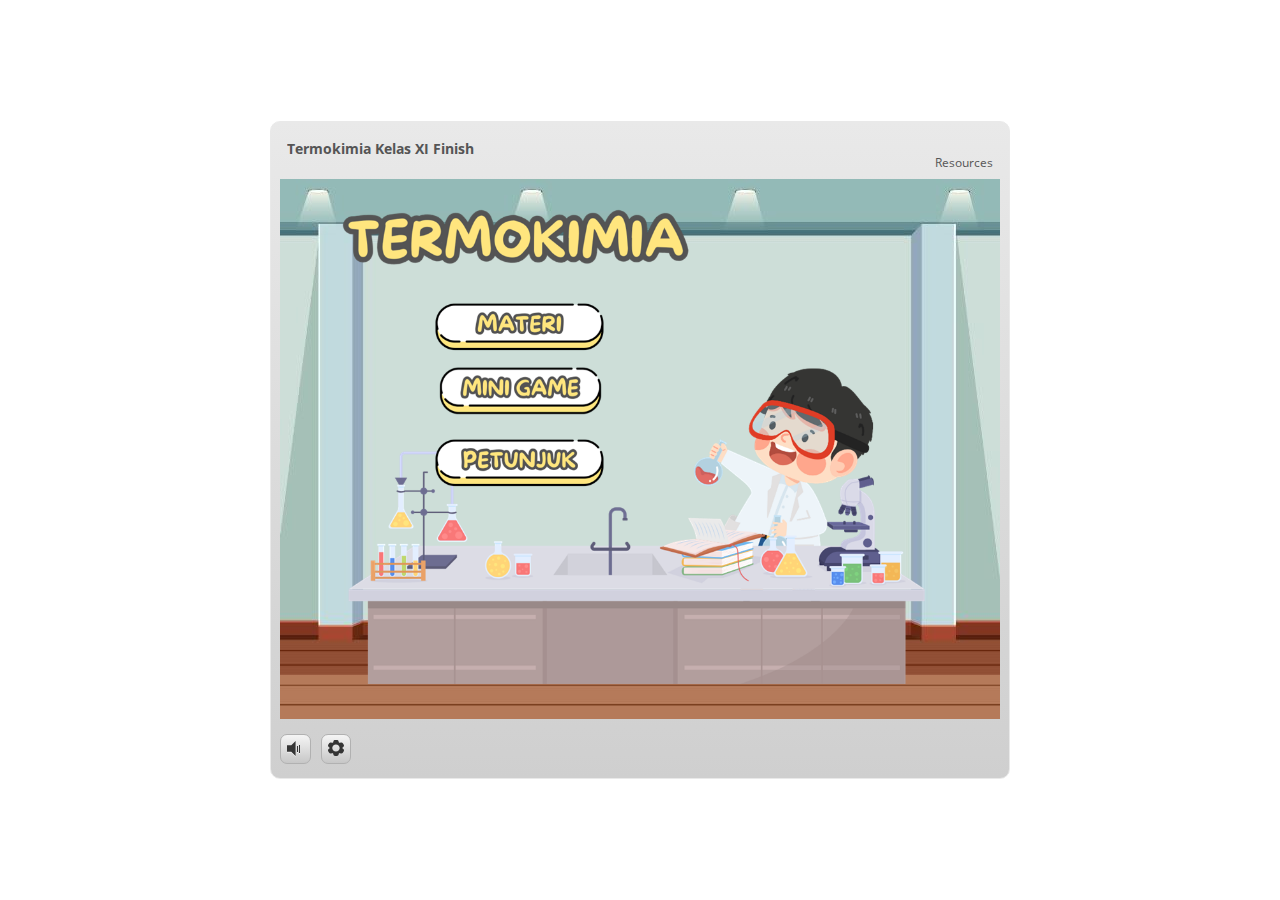
<file: index.html>
<!doctype html>
<html lang="en-US">
<head>
  <meta charset="utf-8">
  <!-- Created using Storyline 3 - http://www.articulate.com  -->
  <!-- version: 3.17.27621.0 -->
  <title>Termokimia Kelas XI Finish</title>
  <meta http-equiv="x-ua-compatible" content="IE=edge"/>
  <meta name="viewport" content="width=device-width,initial-scale=1,user-scalable=no,shrink-to-fit=no,minimal-ui"/>
  <meta name="apple-mobile-web-app-capable" content="yes"/>
  <style>
    html, body { height: 100%; padding: 0; margin: 0 }
    #app { height: 100%; width: 100%; }
  </style>
  
  <script>window.THREE = { };</script>
</head>
<body style="background: #FFFFFF" class="cs-HTML theme-classic">
  <!-- 360 -->
  <script>!function(e){var i=/iPhone/i,o=/iPod/i,n=/iPad/i,t=/(?=.*\bAndroid\b)(?=.*\bMobile\b)/i,d=/Android/i,s=/(?=.*\bAndroid\b)(?=.*\bSD4930UR\b)/i,b=/(?=.*\bAndroid\b)(?=.*\b(?:KFOT|KFTT|KFJWI|KFJWA|KFSOWI|KFTHWI|KFTHWA|KFAPWI|KFAPWA|KFARWI|KFASWI|KFSAWI|KFSAWA)\b)/i,r=/IEMobile/i,h=/(?=.*\bWindows\b)(?=.*\bARM\b)/i,a=/BlackBerry/i,l=/BB10/i,p=/Opera Mini/i,f=/(CriOS|Chrome)(?=.*\bMobile\b)/i,u=/(?=.*\bFirefox\b)(?=.*\bMobile\b)/i,c=new RegExp("(?:Nexus 7|BNTV250|Kindle Fire|Silk|GT-P1000)","i"),w=function(e,i){return e.test(i)},A=function(e){var A=e||navigator.userAgent,v=A.split("[FBAN");if(void 0!==v[1]&&(A=v[0]),this.apple={phone:w(i,A),ipod:w(o,A),tablet:!w(i,A)&&w(n,A),device:w(i,A)||w(o,A)||w(n,A)},this.amazon={phone:w(s,A),tablet:!w(s,A)&&w(b,A),device:w(s,A)||w(b,A)},this.android={phone:w(s,A)||w(t,A),tablet:!w(s,A)&&!w(t,A)&&(w(b,A)||w(d,A)),device:w(s,A)||w(b,A)||w(t,A)||w(d,A)},this.windows={phone:w(r,A),tablet:w(h,A),device:w(r,A)||w(h,A)},this.other={blackberry:w(a,A),blackberry10:w(l,A),opera:w(p,A),firefox:w(u,A),chrome:w(f,A),device:w(a,A)||w(l,A)||w(p,A)||w(u,A)||w(f,A)},this.seven_inch=w(c,A),this.any=this.apple.device||this.android.device||this.windows.device||this.other.device||this.seven_inch,this.phone=this.apple.phone||this.android.phone||this.windows.phone,this.tablet=this.apple.tablet||this.android.tablet||this.windows.tablet,"undefined"==typeof window)return this},v=function(){var e=new A;return e.Class=A,e};"undefined"!=typeof module&&module.exports&&"undefined"==typeof window?module.exports=A:"undefined"!=typeof module&&module.exports&&"undefined"!=typeof window?module.exports=v():"function"==typeof define&&define.amd?define("isMobile",[],e.isMobile=v()):e.isMobile=v()}(this);
    window.isMobile.apple.tablet = window.isMobile.apple.tablet ||
      (navigator.platform === 'MacIntel' && navigator.maxTouchPoints > 1);
    window.isMobile.apple.device = window.isMobile.apple.device || window.isMobile.apple.tablet;
    window.isMobile.tablet = window.isMobile.tablet || window.isMobile.apple.tablet;
    window.isMobile.any = window.isMobile.any || window.isMobile.apple.tablet;
  </script>

  <div id="focus-sink" tabindex="-1"></div>

  <div id="preso"></div>
  <script>
    window.DS = {};
    window.globals = {
      DATA_PATH_BASE: '',
      HAS_FRAME: true,
      HAS_SLIDE: true,

      lmsPresent: false,
      tinCanPresent: false,
      cmi5Present: false,
      aoSupport: false,
      scale: 'noscale',
      captureRc: false,
      browserSize: 'optimal',
      bgColor: '#FFFFFF',
      features: '',
      themeName: 'classic',
      preloaderColor: '#FFFFFF',
      suppressAnalytics: true,
      productChannel: 'enterprise',
      publishSource: 'storyline',
      aid: '',
      cid: '53bcec7e-b46e-45bc-880e-f54b7e46c659',
      playerVersion: '3.17.27621.0',
      maxIosVideoElements: 10,

      
      parseParams: function(qs) {
        if (window.globals.parsedParams != null) {
          return window.globals.parsedParams;
        }
        qs = (qs || window.location.search.substr(1)).split('+').join(' ');
        var params = {},
            tokens,
            re = /[?&]?([^=]+)=([^&]*)/g;

        while (tokens = re.exec(qs)) {
          params[decodeURIComponent(tokens[1]).trim()] =
            decodeURIComponent(tokens[2]).trim();
        }
        window.globals.parsedParams = params;
        return params;
      }

    };

    (function() {

      var classTypes = [ 'desktop', 'mobile', 'phone', 'tablet' ];

      var addDeviceClasses = function(prefix, testObj) {
        var curr, i;
        for (i = 0; i < classTypes.length; i++) {
          curr = classTypes[i];
          if (testObj[curr]) {
            document.body.classList.add(prefix + curr);
          }
        }
      };

      var params = window.globals.parseParams(),
          isDevicePreview = params.devicepreview === '1',
          isPhoneOverride = params.deviceType === 'phone' || (isDevicePreview && params.phone == '1'),
          isTabletOverride = (params.deviceType === 'tablet' || isDevicePreview) && !isPhoneOverride,
          isMobileOverride = isPhoneOverride || isTabletOverride;

      var deviceView = {
        desktop: !window.isMobile.any && !isMobileOverride,
        mobile: window.isMobile.any || isMobileOverride,
        phone: isPhoneOverride || (window.isMobile.phone && !isTabletOverride),
        tablet: isTabletOverride || window.isMobile.tablet
      };

      window.globals.deviceView = deviceView;
      window.isMobile.desktop = !window.isMobile.any;
      window.isMobile.mobile = window.isMobile.any;

      addDeviceClasses('view-', deviceView);

    })();
  </script>
  
  <script src='story_content/user.js' type=text/javascript></script>
  <div class="slide-loader"></div>

  <script>
    if (window.globals.deviceView.isMobile) { var doc = document, loader = doc.body.querySelector('.slide-loader'); [ 1, 2, 3 ].forEach(function(n) { var d = doc.createElement('div'); d.style.backgroundColor = window.globals.preloaderColor; d.classList.add('mobile-loader-dot'); d.classList.add('dot' + n); loader.appendChild(d); }); }
  </script>

  <div class="mobile-load-title-overlay" style="display: none">
    <div class="mobile-load-title">Termokimia Kelas XI Finish</div>
  </div>

  <div class="mobile-chrome-warning"></div>

  <script>
    
    if (window.autoSpider && window.vInterfaceObject) {
      document.querySelector('.mobile-load-title-overlay').style.display = 'none';
    }
  </script>

  

  <link rel="stylesheet" href="html5/data/css/output.min.css" data-noprefix/>
</body>
<script src="html5/lib/scripts/bootstrapper.min.js"></script>
</html>
</file>
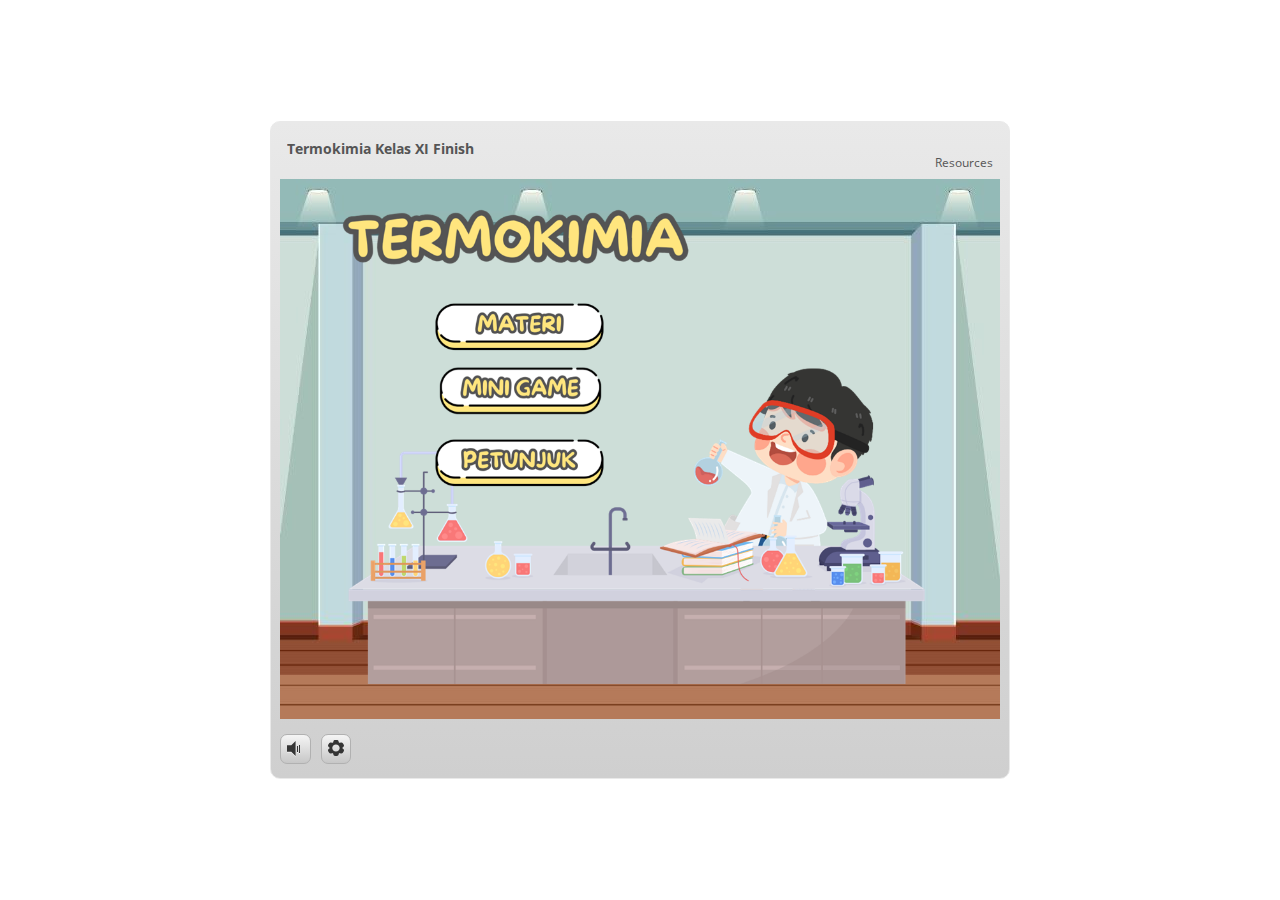
<file: story.html>
<!doctype html>
<html lang="en-US">
<head>
  <meta charset="utf-8">
  <!-- Created using Storyline 3 - http://www.articulate.com  -->
  <!-- version: 3.17.27621.0 -->
  <title>Termokimia Kelas XI Finish</title>
  <meta http-equiv="x-ua-compatible" content="IE=edge"/>
  <meta name="viewport" content="width=device-width,initial-scale=1,user-scalable=no,shrink-to-fit=no,minimal-ui"/>
  <meta name="apple-mobile-web-app-capable" content="yes"/>
  <style>
    html, body { height: 100%; padding: 0; margin: 0 }
    #app { height: 100%; width: 100%; }
  </style>
  
  <script>window.THREE = { };</script>
</head>
<body style="background: #FFFFFF" class="cs-HTML theme-classic">
  <!-- 360 -->
  <script>!function(e){var i=/iPhone/i,o=/iPod/i,n=/iPad/i,t=/(?=.*\bAndroid\b)(?=.*\bMobile\b)/i,d=/Android/i,s=/(?=.*\bAndroid\b)(?=.*\bSD4930UR\b)/i,b=/(?=.*\bAndroid\b)(?=.*\b(?:KFOT|KFTT|KFJWI|KFJWA|KFSOWI|KFTHWI|KFTHWA|KFAPWI|KFAPWA|KFARWI|KFASWI|KFSAWI|KFSAWA)\b)/i,r=/IEMobile/i,h=/(?=.*\bWindows\b)(?=.*\bARM\b)/i,a=/BlackBerry/i,l=/BB10/i,p=/Opera Mini/i,f=/(CriOS|Chrome)(?=.*\bMobile\b)/i,u=/(?=.*\bFirefox\b)(?=.*\bMobile\b)/i,c=new RegExp("(?:Nexus 7|BNTV250|Kindle Fire|Silk|GT-P1000)","i"),w=function(e,i){return e.test(i)},A=function(e){var A=e||navigator.userAgent,v=A.split("[FBAN");if(void 0!==v[1]&&(A=v[0]),this.apple={phone:w(i,A),ipod:w(o,A),tablet:!w(i,A)&&w(n,A),device:w(i,A)||w(o,A)||w(n,A)},this.amazon={phone:w(s,A),tablet:!w(s,A)&&w(b,A),device:w(s,A)||w(b,A)},this.android={phone:w(s,A)||w(t,A),tablet:!w(s,A)&&!w(t,A)&&(w(b,A)||w(d,A)),device:w(s,A)||w(b,A)||w(t,A)||w(d,A)},this.windows={phone:w(r,A),tablet:w(h,A),device:w(r,A)||w(h,A)},this.other={blackberry:w(a,A),blackberry10:w(l,A),opera:w(p,A),firefox:w(u,A),chrome:w(f,A),device:w(a,A)||w(l,A)||w(p,A)||w(u,A)||w(f,A)},this.seven_inch=w(c,A),this.any=this.apple.device||this.android.device||this.windows.device||this.other.device||this.seven_inch,this.phone=this.apple.phone||this.android.phone||this.windows.phone,this.tablet=this.apple.tablet||this.android.tablet||this.windows.tablet,"undefined"==typeof window)return this},v=function(){var e=new A;return e.Class=A,e};"undefined"!=typeof module&&module.exports&&"undefined"==typeof window?module.exports=A:"undefined"!=typeof module&&module.exports&&"undefined"!=typeof window?module.exports=v():"function"==typeof define&&define.amd?define("isMobile",[],e.isMobile=v()):e.isMobile=v()}(this);
    window.isMobile.apple.tablet = window.isMobile.apple.tablet ||
      (navigator.platform === 'MacIntel' && navigator.maxTouchPoints > 1);
    window.isMobile.apple.device = window.isMobile.apple.device || window.isMobile.apple.tablet;
    window.isMobile.tablet = window.isMobile.tablet || window.isMobile.apple.tablet;
    window.isMobile.any = window.isMobile.any || window.isMobile.apple.tablet;
  </script>

  <div id="focus-sink" tabindex="-1"></div>

  <div id="preso"></div>
  <script>
    window.DS = {};
    window.globals = {
      DATA_PATH_BASE: '',
      HAS_FRAME: true,
      HAS_SLIDE: true,

      lmsPresent: false,
      tinCanPresent: false,
      cmi5Present: false,
      aoSupport: false,
      scale: 'noscale',
      captureRc: false,
      browserSize: 'optimal',
      bgColor: '#FFFFFF',
      features: '',
      themeName: 'classic',
      preloaderColor: '#FFFFFF',
      suppressAnalytics: true,
      productChannel: 'enterprise',
      publishSource: 'storyline',
      aid: '',
      cid: '53bcec7e-b46e-45bc-880e-f54b7e46c659',
      playerVersion: '3.17.27621.0',
      maxIosVideoElements: 10,

      
      parseParams: function(qs) {
        if (window.globals.parsedParams != null) {
          return window.globals.parsedParams;
        }
        qs = (qs || window.location.search.substr(1)).split('+').join(' ');
        var params = {},
            tokens,
            re = /[?&]?([^=]+)=([^&]*)/g;

        while (tokens = re.exec(qs)) {
          params[decodeURIComponent(tokens[1]).trim()] =
            decodeURIComponent(tokens[2]).trim();
        }
        window.globals.parsedParams = params;
        return params;
      }

    };

    (function() {

      var classTypes = [ 'desktop', 'mobile', 'phone', 'tablet' ];

      var addDeviceClasses = function(prefix, testObj) {
        var curr, i;
        for (i = 0; i < classTypes.length; i++) {
          curr = classTypes[i];
          if (testObj[curr]) {
            document.body.classList.add(prefix + curr);
          }
        }
      };

      var params = window.globals.parseParams(),
          isDevicePreview = params.devicepreview === '1',
          isPhoneOverride = params.deviceType === 'phone' || (isDevicePreview && params.phone == '1'),
          isTabletOverride = (params.deviceType === 'tablet' || isDevicePreview) && !isPhoneOverride,
          isMobileOverride = isPhoneOverride || isTabletOverride;

      var deviceView = {
        desktop: !window.isMobile.any && !isMobileOverride,
        mobile: window.isMobile.any || isMobileOverride,
        phone: isPhoneOverride || (window.isMobile.phone && !isTabletOverride),
        tablet: isTabletOverride || window.isMobile.tablet
      };

      window.globals.deviceView = deviceView;
      window.isMobile.desktop = !window.isMobile.any;
      window.isMobile.mobile = window.isMobile.any;

      addDeviceClasses('view-', deviceView);

    })();
  </script>
  
  <script src='story_content/user.js' type=text/javascript></script>
  <div class="slide-loader"></div>

  <script>
    if (window.globals.deviceView.isMobile) { var doc = document, loader = doc.body.querySelector('.slide-loader'); [ 1, 2, 3 ].forEach(function(n) { var d = doc.createElement('div'); d.style.backgroundColor = window.globals.preloaderColor; d.classList.add('mobile-loader-dot'); d.classList.add('dot' + n); loader.appendChild(d); }); }
  </script>

  <div class="mobile-load-title-overlay" style="display: none">
    <div class="mobile-load-title">Termokimia Kelas XI Finish</div>
  </div>

  <div class="mobile-chrome-warning"></div>

  <script>
    
    if (window.autoSpider && window.vInterfaceObject) {
      document.querySelector('.mobile-load-title-overlay').style.display = 'none';
    }
  </script>

  

  <link rel="stylesheet" href="html5/data/css/output.min.css" data-noprefix/>
</body>
<script src="html5/lib/scripts/bootstrapper.min.js"></script>
</html>
</file>
<file: html5/data/css/output.min.css>
@font-face {
  font-family: 'Open SansBold CharsBold29F631E7';
  src: url('[data-uri]');
  font-style: normal;
  font-weight: normal;
}
@font-face {
  font-family: 'Open Sans Charset1_ 6J0193F9282';
  src: url('[data-uri]');
  font-style: normal;
  font-weight: normal;
}
@font-face {
  font-family: 'Segoe UI EmojiBold Bold9B90EDD1';
  src: url('[data-uri]');
  font-style: normal;
  font-weight: normal;
}
@font-face {
  font-family: 'Segoe UI Emoji Charset1E3978498';
  src: url('[data-uri]');
  font-style: normal;
  font-weight: normal;
}
@font-face {
  font-family: 'Arial Charset1_ 5y2YhXI78D25302';
  src: url('[data-uri]');
  font-style: normal;
  font-weight: normal;
}
@font-face {
  font-family: 'MS PGothic Charset1_ 6H30216E16';
  src: url('[data-uri]');
  font-style: normal;
  font-weight: normal;
}
@font-face {
  font-family: 'Microsoft Sans Serif Ch8E3F1BD0';
  src: url('[data-uri]');
  font-style: normal;
  font-weight: normal;
}
@font-face {
  font-family: 'Open Sans Charset0_v9TY33EDE6F2';
  src: url('[data-uri]');
  font-style: normal;
  font-weight: normal;
}
@font-face {
  font-family: 'Open SansBold CharsBoldE47A47C6';
  src: url('[data-uri]');
  font-style: normal;
  font-weight: normal;
}
@font-face {
  font-family: 'Arial Charset0_v8wz5YMo9EE9FF07';
  src: url('[data-uri]');
  font-style: normal;
  font-weight: normal;
}
.cs-npnxnanbnsnfns00000100101 .cs-infopanel  {
  box-shadow: 0 1px 0 rgba(184, 184, 184, 1);
  background: rgba(255, 255, 255, 1);
}
.cs-npnxnanbnsnfns00000100101 .cs-infopanel .cs-link {
  color: rgba(124, 34, 128, 1);
}
.cs-npnxnanbnsnfns00000100101 .cs-infopanel .cs-link:hover {
  color: rgba(0, 0, 238, 1);
}
.cs-npnxnanbnsnfns00000100101 .cs-infopanel .cs-name {
  color: rgba(68, 68, 68, 1);
}
.cs-npnxnanbnsnfns00000100101 .cs-infopanel .cs-title {
  color: rgba(153, 153, 153, 1);
}
.cs-npnxnanbnsnfns00000100101 .cs-infopanelpopup  {
  box-shadow: 0 1px 0 rgba(184, 184, 184, 1);
  background: linear-gradient(180deg, rgba(233, 233, 233, 1) 0%, rgba(207, 207, 207, 1) 100%);
}
.cs-npnxnanbnsnfns00000100101 .cs-infopanelpopup .cs-link {
  color: rgba(124, 34, 128, 1);
}
.cs-npnxnanbnsnfns00000100101 .cs-infopanelpopup .cs-link:hover {
  color: rgba(0, 0, 238, 1);
}
.cs-npnxnanbnsnfns00000100101 .cs-infopanelpopup .cs-name {
  color: rgba(68, 68, 68, 1);
}
.cs-npnxnanbnsnfns00000100101 .cs-infopanelpopup .cs-bio {
  color: rgba(153, 153, 153, 1);
}
.cs-npnxnanbnsnfns00000100101 .cs-timer  {
  color: rgba(85, 85, 85, 1);
}
.cs-npnxnanbnsnfns00000100101 .cs-duration stop:first-child {
  stop-color: rgba(0, 215, 255, 1);
}
.cs-npnxnanbnsnfns00000100101 .cs-duration stop:last-child {
  stop-color: rgba(0, 171, 255, 1);
}
.cs-npnxnanbnsnfns00000100101 .cs-elapsed stop:first-child {
  stop-color: rgba(254, 227, 71, 1);
}
.cs-npnxnanbnsnfns00000100101 .cs-elapsed stop:last-child {
  stop-color: rgba(252, 204, 42, 1);
}
.cs-npnxnanbnsnfns00000100101 .cs-timer .cs-pie .cs-innerstroke {
  stroke: rgba(199, 199, 199, 1);
}
.cs-npnxnanbnsnfns00000100101 .cs-timer .cs-pie .cs-innerborder {
  stroke: rgba(255, 255, 255, 1);
}
.cs-npnxnanbnsnfns00000100101 .cs-window  {
  box-shadow: 0 8px 5px rgba(0, 0, 0, 0.2);
  border-color: rgba(234, 234, 234, 1);
  background: rgba(243, 243, 243, 1);
  color: rgba(85, 85, 85, 1);
}
.cs-npnxnanbnsnfns00000100101 .cs-window .cs-diva {
  border-color: rgba(247, 247, 247, 1);
}
.cs-npnxnanbnsnfns00000100101 .cs-window .cs-divb {
  border-color: rgba(211, 211, 211, 1);
}
.cs-npnxnanbnsnfns00000100101 .cs-editor .cs-editor-slide {
  color: rgba(85, 85, 85, 1);
}
.cs-npnxnanbnsnfns00000100101 .cs-editor .cs-editor-html {
  color: rgba(68, 68, 68, 1);
}
.cs-npnxnanbnsnfns00000100101 .cs-editor .cs-editor-button {
  text-shadow: 0 1px 0 rgba(240, 240, 240, 1);
  color: rgba(53, 53, 53, 1);
  border-color: rgba(177, 177, 177, 1);
  background: linear-gradient(180deg, rgba(245, 245, 245, 1) 0%, rgba(199, 199, 199, 1) 100%);
}
.cs-npnxnanbnsnfns00000100101 .cs-editor .cs-editor-button:hover {
  background: linear-gradient(180deg, rgba(242, 242, 242, 1) 0%, rgba(175, 175, 175, 1) 100%);
}
.cs-npnxnanbnsnfns00000100101 .cs-editor .cs-editor-button:active {
  background: linear-gradient(180deg, rgba(199, 199, 199, 1) 0%, rgba(244, 244, 244, 1) 100%);
}
.cs-npnxnanbnsnfns00000100101 .cs-listitem  {
  color: rgba(53, 53, 53, 1);
  border-color: rgba(223, 223, 223, 1);
}
.cs-npnxnanbnsnfns00000100101 .cs-listitem.cs-viewed {
  color: rgba(144, 144, 144, 1);
}
.cs-npnxnanbnsnfns00000100101 .cs-listitem.cs-selected {
  color: rgba(53, 53, 53, 1);
  background: rgba(192, 226, 241, 1);
}
.cs-npnxnanbnsnfns00000100101 .cs-listitem.cs-selected:hover {
  background: rgba(192, 226, 241, 1);
}
.cs-npnxnanbnsnfns00000100101 .cs-listitem.cs-selected.hover {
  background: rgba(192, 226, 241, 1);
}
.cs-npnxnanbnsnfns00000100101 .cs-listitem.cs-selected:focus {
  background: rgba(192, 226, 241, 1);
}
.cs-npnxnanbnsnfns00000100101 .cs-listitem .cs-icon-carrot {
  fill: rgba(53, 53, 53, 1);
}
.cs-npnxnanbnsnfns00000100101 .cs-listitem .cs-icon-carrot .cs-shadow {
  fill: rgba(255, 255, 255, 1);
}
.cs-npnxnanbnsnfns00000100101 .cs-listitem:hover {
  background: rgba(230, 230, 230, 1);
}
.cs-npnxnanbnsnfns00000100101 .cs-listitem.hover {
  background: rgba(230, 230, 230, 1);
}
.cs-npnxnanbnsnfns00000100101 .cs-listitem:focus {
  background: rgba(230, 230, 230, 1);
}
.cs-npnxnanbnsnfns00000100101 .cs-glossary  {
  color: rgba(53, 53, 53, 1);
}
.cs-npnxnanbnsnfns00000100101 .cs-glossary .cs-scrolling-panel {
  background: rgba(231, 231, 231, 1);
}
.cs-npnxnanbnsnfns00000100101 .cs-glossary .cs-term.cs-selected .cs-choice-list-trigger {
  color: rgba(53, 53, 53, 1);
  background: rgba(192, 226, 241, 1);
}
.cs-npnxnanbnsnfns00000100101 .cs-glossary .cs-term.cs-selected .cs-choice-list-trigger:focus {
  color: rgba(53, 53, 53, 1);
  background: rgba(192, 226, 241, 1);
}
.cs-npnxnanbnsnfns00000100101 .cs-glossary .cs-term:hover .cs-choice-list-trigger {
  background: rgba(230, 230, 230, 1);
}
.cs-npnxnanbnsnfns00000100101 .cs-glossary .cs-term.hover .cs-choice-list-trigger {
  background: rgba(230, 230, 230, 1);
}
.cs-npnxnanbnsnfns00000100101 .cs-glossary .cs-term .cs-choice-list-trigger:focus {
  background: rgba(230, 230, 230, 1);
}
.cs-npnxnanbnsnfns00000100101 .cs-glossary .cs-diva {
  border-color: rgba(226, 226, 226, 1);
}
.cs-npnxnanbnsnfns00000100101 .cs-glossary .cs-divb {
  border-color: rgba(226, 226, 226, 1);
}
.cs-npnxnanbnsnfns00000100101 .cs-glossary .cs-divc {
  border-color: rgba(250, 250, 250, 1);
}
.cs-npnxnanbnsnfns00000100101 .cs-glossary .cs-heading {
  color: rgba(68, 68, 68, 1);
}
.cs-npnxnanbnsnfns00000100101 .cs-resource .cs-separator {
  border-color: rgba(224, 224, 224, 1);
}
.cs-npnxnanbnsnfns00000100101 .cs-outline  {
  color: rgba(68, 68, 68, 1);
}
.cs-npnxnanbnsnfns00000100101 .cs-outline .cs-diva {
  border-color: rgba(198, 198, 198, 1);
}
.cs-npnxnanbnsnfns00000100101 .cs-outline .cs-divb {
  border-color: rgba(249, 249, 249, 1);
}
.cs-npnxnanbnsnfns00000100101 .cs-outline .cs-divc {
  border-color: rgba(225, 225, 225, 1);
}
.cs-npnxnanbnsnfns00000100101 .cs-outline .cs-search-filter:hover {
  color: rgba(0, 0, 238, 1);
}
.cs-npnxnanbnsnfns00000100101 .cs-outline .cs-search-filter.hover {
  color: rgba(0, 0, 238, 1);
}
.cs-npnxnanbnsnfns00000100101 .cs-transcript  {
  color: rgba(68, 68, 68, 1);
}
.cs-npnxnanbnsnfns00000100101 .cs-transcript .cs-div {
  border-color: rgba(225, 225, 225, 1);
}
.cs-npnxnanbnsnfns00000100101 .cs-tabs:not(.topmenu-item) {
  color: rgba(85, 85, 85, 1);
}
.cs-npnxnanbnsnfns00000100101 .cs-tabs .cs-inner-button:not(.topmenu-item) {
  text-shadow: 0 1px 0 rgba(240, 240, 240, 1);
}
.cs-npnxnanbnsnfns00000100101 .cs-tabs:hover:not(.topmenu-item) {
  color: rgba(51, 51, 51, 1);
}
.cs-npnxnanbnsnfns00000100101 .cs-tabs.cs-selected {
  background: rgba(243, 243, 243, 1);
  color: rgba(51, 51, 51, 1);
}
.cs-npnxnanbnsnfns00000100101 .cs-seekcontrol  {
  background: linear-gradient(180deg, rgba(245, 245, 245, 1) 0%, rgba(199, 199, 199, 1) 100%);
  border-color: rgba(177, 177, 177, 1);
}
.cs-npnxnanbnsnfns00000100101 .cs-seekcontrol .cs-button:hover .cs-icon {
  fill: rgba(85, 85, 85, 1);
}
.cs-npnxnanbnsnfns00000100101 .cs-seekcontrol .cs-button.hover .cs-icon {
  fill: rgba(85, 85, 85, 1);
}
.cs-npnxnanbnsnfns00000100101 .cs-seekcontrol .cs-button .cs-icon-shadow {
  fill: rgba(240, 240, 240, 1);
}
.cs-npnxnanbnsnfns00000100101 .cs-seekcontrol .cs-button .cs-icon {
  fill: rgba(45, 45, 45, 1);
}
.cs-npnxnanbnsnfns00000100101 .cs-seekcontrol .cs-seek .cs-fill {
  background: rgba(255, 255, 255, 1);
}
.cs-npnxnanbnsnfns00000100101 .cs-seekcontrol .cs-seek {
  background: rgba(231, 231, 231, 1);
  border-color: rgba(184, 184, 184, 1);
}
.cs-npnxnanbnsnfns00000100101 .cs-searchinput .cs-input {
  color: rgba(138, 138, 138, 1);
  border-color: rgba(173, 173, 173, 1);
  background: rgba(223, 223, 223, 1);
}
.cs-npnxnanbnsnfns00000100101 .cs-searchinput .cs-input:focus {
  color: rgba(51, 51, 51, 1);
  background: rgba(250, 250, 250, 1);
}
.cs-npnxnanbnsnfns00000100101 .cs-searchinput .cs-input:hover {
  box-shadow: inset 0 0 1px 0 rgba(107, 248, 255, 1);
}
.cs-npnxnanbnsnfns00000100101 .cs-searchinput .cs-input.hover {
  box-shadow: inset 0 0 1px 0 rgba(107, 248, 255, 1);
}
.cs-npnxnanbnsnfns00000100101 .cs-searchinput .cs-button .cs-icon {
  fill: rgba(138, 138, 138, 1);
}
.cs-npnxnanbnsnfns00000100101 .cs-searchinput .cs-button:hover {
  fill: linear-gradient(180deg, rgba(245, 245, 245, 1) 0%, rgba(199, 199, 199, 1) 100%);
}
.cs-npnxnanbnsnfns00000100101 .cs-searchinput .cs-button.hover {
  fill: linear-gradient(180deg, rgba(245, 245, 245, 1) 0%, rgba(199, 199, 199, 1) 100%);
}
.cs-npnxnanbnsnfns00000100101 .cs-menu  {
  box-shadow: 0 1px 0 rgba(184, 184, 184, 1);
  background: rgba(243, 243, 243, 1);
}
.cs-npnxnanbnsnfns00000100101 .cs-topmenu-item.active .cs-tab {
  background: rgba(243, 243, 243, 1);
}
.cs-npnxnanbnsnfns00000100101 .cs-logo  {
  box-shadow: 0 1px 0 rgba(184, 184, 184, 1);
  background: rgba(255, 255, 255, 1);
}
.cs-npnxnanbnsnfns00000100101 .cs-checkbox  {
  color: rgba(68, 68, 68, 1);
}
.cs-npnxnanbnsnfns00000100101 .cs-checkbox:hover {
  border-color: rgba(107, 248, 255, 1);
}
.cs-npnxnanbnsnfns00000100101 .cs-checkbox.hover {
  border-color: rgba(107, 248, 255, 1);
}
.cs-npnxnanbnsnfns00000100101 .cs-checkbox .cs-box {
  color: rgba(255, 255, 255, 1);
  border-color: rgba(184, 184, 184, 1);
}
.cs-npnxnanbnsnfns00000100101 .cs-checkbox .cs-box:checked::after {
  color: rgba(51, 204, 0, 1);
}
.cs-npnxnanbnsnfns00000100101 .cs-checkbox .cs-box.checked.after {
  color: rgba(51, 204, 0, 1);
}
.cs-npnxnanbnsnfns00000100101 .cs-button  {
  text-shadow: 0 1px 0 rgba(240, 240, 240, 1);
  color: rgba(53, 53, 53, 1);
  border-color: rgba(177, 177, 177, 1);
  background: linear-gradient(180deg, rgba(245, 245, 245, 1) 0%, rgba(199, 199, 199, 1) 100%);
  box-shadow: 0 1px 0 rgba(207, 207, 207, 1);
}
.cs-npnxnanbnsnfns00000100101 .cs-button .cs-icon {
  fill: rgba(53, 53, 53, 1);
}
.cs-npnxnanbnsnfns00000100101 .cs-button .cs-icon-shadow {
  fill: rgba(240, 240, 240, 1);
}
.cs-npnxnanbnsnfns00000100101 .cs-button:hover {
  background: linear-gradient(180deg, rgba(242, 242, 242, 1) 0%, rgba(175, 175, 175, 1) 100%);
}
.cs-npnxnanbnsnfns00000100101 .cs-button.hover {
  background: linear-gradient(180deg, rgba(242, 242, 242, 1) 0%, rgba(175, 175, 175, 1) 100%);
}
.cs-npnxnanbnsnfns00000100101 .cs-button:active {
  background: linear-gradient(180deg, rgba(199, 199, 199, 1) 0%, rgba(244, 244, 244, 1) 100%);
}
.cs-npnxnanbnsnfns00000100101 .cs-button.cs-disabled:hover {
  background: linear-gradient(180deg, rgba(245, 245, 245, 1) 0%, rgba(199, 199, 199, 1) 100%);
}
.cs-npnxnanbnsnfns00000100101 .cs-button.cs-disabled.hover {
  background: linear-gradient(180deg, rgba(245, 245, 245, 1) 0%, rgba(199, 199, 199, 1) 100%);
}
.cs-npnxnanbnsnfns00000100101 .cs-button.cs-disabled:active {
  background: linear-gradient(180deg, rgba(245, 245, 245, 1) 0%, rgba(199, 199, 199, 1) 100%);
}
.cs-npnxnanbnsnfns00000100101 .cs-button.cs-volume:hover {
  background: linear-gradient(180deg, rgba(245, 245, 245, 1) 0%, rgba(199, 199, 199, 1) 100%);
}
.cs-npnxnanbnsnfns00000100101 .cs-button.cs-volume.hover {
  background: linear-gradient(180deg, rgba(245, 245, 245, 1) 0%, rgba(199, 199, 199, 1) 100%);
}
.cs-npnxnanbnsnfns00000100101 .cs-button.cs-volume:active {
  background: linear-gradient(180deg, rgba(245, 245, 245, 1) 0%, rgba(199, 199, 199, 1) 100%);
}
.cs-npnxnanbnsnfns00000100101.cs-base  {
  color: rgba(85, 85, 85, 1);
  border-color: rgba(233, 233, 233, 1);
  background: linear-gradient(180deg, rgba(233, 233, 233, 1) 0%, rgba(207, 207, 207, 1) 100%);
}
.cs-npnxnanbnsnfns00000100101.cs-base .cs-separator .cs-diva {
  background: rgba(211, 211, 211, 1);
}
.cs-npnxnanbnsnfns00000100101.cs-base .cs-separator .cs-divb {
  background: rgba(247, 247, 247, 1);
}
.cs-npnxnanbnsnfns00000100101.cs-base .cs-topmenu-item.active .cs-tab {
  border-color: rgba(211, 211, 211, 1);
}
.cs-npnxnanbnsnfns00000100101.cs-base .cs-topmenu-item.active .cs-panel {
  border-color: rgba(211, 211, 211, 1);
}
.cs-npnxnanbnsnfns00000100101.cs-base .cs-left {
  background: linear-gradient(180deg, rgba(219, 219, 219, 1) 0%, rgba(195, 195, 195, 1) 100%);
}
.cs-npnxnanbnsnfns00000100101.cs-base .cs-area-primary .cs-slide-container {
  background: linear-gradient(180deg, rgba(233, 233, 233, 1) 0%, rgba(207, 207, 207, 1) 100%);
}
.cs-npnxnanbnsnfns00000100101 .cs-volume::-moz-range-thumb {
  border-color: rgba(165, 165, 165, 1);
  box-shadow: inset 0 0 1px 0 rgba(212, 212, 212, 1);
  background: rgba(200, 200, 200, 1);
}
.cs-npnxnanbnsnfns00000100101 .cs-volume::-ms-thumb {
  border-color: rgba(165, 165, 165, 1);
  box-shadow: inset 0 0 1px 0 rgba(212, 212, 212, 1);
  background: rgba(200, 200, 200, 1);
}
.cs-npnxnanbnsnfns00000100101 .cs-volume::-webkit-slider-thumb {
  border-color: rgba(165, 165, 165, 1);
  box-shadow: inset 0 0 1px 0 rgba(212, 212, 212, 1);
  background: rgba(200, 200, 200, 1);
}
.cs-npnxnanbnsnfns00000100101 .cs-volume::-moz-range-track {
  border-color: rgba(242, 242, 242, 1);
  background: linear-gradient(180deg, rgba(188, 188, 188, 1) 0%, rgba(188, 188, 188, 1) 50.196%, rgba(195, 195, 195, 1) 100%);
}
.cs-npnxnanbnsnfns00000100101 .cs-volume::-ms-track {
  border-color: rgba(242, 242, 242, 1);
  background: linear-gradient(180deg, rgba(188, 188, 188, 1) 0%, rgba(188, 188, 188, 1) 50.196%, rgba(195, 195, 195, 1) 100%);
}
.cs-npnxnanbnsnfns00000100101 .cs-volume::-webkit-slider-runnable-track {
  border-color: rgba(242, 242, 242, 1);
  background: linear-gradient(180deg, rgba(188, 188, 188, 1) 0%, rgba(188, 188, 188, 1) 50.196%, rgba(195, 195, 195, 1) 100%);
}
body.show-focus .tab-focus-box {
  border-color: rgba(255, 255, 0, 1);
}
.skipnav {
  border-color: rgba(255, 255, 0, 1);
}
.fn-npnxnanbsnfns00000100101 {
  font-family: 'Open SansD6FFC9F9';
  -webkit-font-variant-ligatures: no-common-ligatures;
  font-variant-ligatures: no-common-ligatures;
}
.fn-pxabnsnfns00000100101 {
  font-family: 'Open SansD6FFC9F9';
  -webkit-font-variant-ligatures: no-common-ligatures;
  font-variant-ligatures: no-common-ligatures;
}
.fn-npxnabnsnfns00000100101 {
  font-family: 'Open SansD6FFC9F9';
  -webkit-font-variant-ligatures: no-common-ligatures;
  font-variant-ligatures: no-common-ligatures;
}
.fn-npnxnanbnsnfns00000100101 {
  font-family: 'Open SansD6FFC9F9';
  -webkit-font-variant-ligatures: no-common-ligatures;
  font-variant-ligatures: no-common-ligatures;
}
.fn-pxabnsnfns00000100100 {
  font-family: 'Open SansD6FFC9F9';
  -webkit-font-variant-ligatures: no-common-ligatures;
  font-variant-ligatures: no-common-ligatures;
}
.fn-npnxabsnfns00000100101 {
  font-family: 'Open SansD6FFC9F9';
  -webkit-font-variant-ligatures: no-common-ligatures;
  font-variant-ligatures: no-common-ligatures;
}
.fn-npnxabnsnfns00000100101 {
  font-family: 'Open SansD6FFC9F9';
  -webkit-font-variant-ligatures: no-common-ligatures;
  font-variant-ligatures: no-common-ligatures;
}
@font-face {
  font-family: 'Open SansD6FFC9F9';
  src: url('[data-uri]');
  font-style: normal;
  font-weight: bold;
}
@font-face {
  font-family: 'Open SansD6FFC9F9';
  src: url('[data-uri]');
  font-style: normal;
  font-weight: normal;
}
.cs-InvalidPromptSlide .cs-5zCxlccJt1S-InvalidPromptSlide-btn0 {
  color: rgba(53, 53, 53, 1);
  border-color: rgba(177, 177, 177, 1);
  background: linear-gradient(180deg, rgba(245, 245, 245, 1) 0%, rgba(199, 199, 199, 1) 100%);
  text-shadow: 0 1px 0 rgba(240, 240, 240, 1);
}
.cs-InvalidPromptSlide .cs-5zCxlccJt1S-InvalidPromptSlide-btn0 .cs-html {
  color: rgba(68, 68, 68, 1);
}
.cs-InvalidPromptSlide .cs-5zCxlccJt1S-InvalidPromptSlide-btn0 .cs-slide {
  border-color: rgba(85, 85, 85, 1);
}
.cs-InvalidPromptSlide .cs-5zCxlccJt1S-InvalidPromptSlide-btn0:hover {
  background: linear-gradient(180deg, rgba(242, 242, 242, 1) 0%, rgba(175, 175, 175, 1) 100%);
}
.cs-InvalidPromptSlide .cs-5zCxlccJt1S-InvalidPromptSlide-btn0:active {
  background: linear-gradient(180deg, rgba(199, 199, 199, 1) 0%, rgba(244, 244, 244, 1) 100%);
}
.cs-PrintPromptSlide .cs-5zCxlccJt1S-PrintPromptSlide-btn0 {
  color: rgba(53, 53, 53, 1);
  border-color: rgba(177, 177, 177, 1);
  background: linear-gradient(180deg, rgba(245, 245, 245, 1) 0%, rgba(199, 199, 199, 1) 100%);
  text-shadow: 0 1px 0 rgba(240, 240, 240, 1);
}
.cs-PrintPromptSlide .cs-5zCxlccJt1S-PrintPromptSlide-btn0 .cs-html {
  color: rgba(68, 68, 68, 1);
}
.cs-PrintPromptSlide .cs-5zCxlccJt1S-PrintPromptSlide-btn0 .cs-slide {
  border-color: rgba(85, 85, 85, 1);
}
.cs-PrintPromptSlide .cs-5zCxlccJt1S-PrintPromptSlide-btn0:hover {
  background: linear-gradient(180deg, rgba(242, 242, 242, 1) 0%, rgba(175, 175, 175, 1) 100%);
}
.cs-PrintPromptSlide .cs-5zCxlccJt1S-PrintPromptSlide-btn0:active {
  background: linear-gradient(180deg, rgba(199, 199, 199, 1) 0%, rgba(244, 244, 244, 1) 100%);
}
.cs-ScrollPromptSlide .cs-5zCxlccJt1S-ScrollPromptSlide-btn0 {
  color: rgba(53, 53, 53, 1);
  border-color: rgba(177, 177, 177, 1);
  background: linear-gradient(180deg, rgba(245, 245, 245, 1) 0%, rgba(199, 199, 199, 1) 100%);
  text-shadow: 0 1px 0 rgba(240, 240, 240, 1);
}
.cs-ScrollPromptSlide .cs-5zCxlccJt1S-ScrollPromptSlide-btn0 .cs-html {
  color: rgba(68, 68, 68, 1);
}
.cs-ScrollPromptSlide .cs-5zCxlccJt1S-ScrollPromptSlide-btn0 .cs-slide {
  border-color: rgba(85, 85, 85, 1);
}
.cs-ScrollPromptSlide .cs-5zCxlccJt1S-ScrollPromptSlide-btn0:hover {
  background: linear-gradient(180deg, rgba(242, 242, 242, 1) 0%, rgba(175, 175, 175, 1) 100%);
}
.cs-ScrollPromptSlide .cs-5zCxlccJt1S-ScrollPromptSlide-btn0:active {
  background: linear-gradient(180deg, rgba(199, 199, 199, 1) 0%, rgba(244, 244, 244, 1) 100%);
}
.cs-ResumePromptSlide .cs-5zCxlccJt1S-ResumePromptSlide-btn0 {
  color: rgba(53, 53, 53, 1);
  border-color: rgba(177, 177, 177, 1);
  background: linear-gradient(180deg, rgba(245, 245, 245, 1) 0%, rgba(199, 199, 199, 1) 100%);
  text-shadow: 0 1px 0 rgba(240, 240, 240, 1);
}
.cs-ResumePromptSlide .cs-5zCxlccJt1S-ResumePromptSlide-btn0 .cs-html {
  color: rgba(68, 68, 68, 1);
}
.cs-ResumePromptSlide .cs-5zCxlccJt1S-ResumePromptSlide-btn0 .cs-slide {
  border-color: rgba(85, 85, 85, 1);
}
.cs-ResumePromptSlide .cs-5zCxlccJt1S-ResumePromptSlide-btn0:hover {
  background: linear-gradient(180deg, rgba(242, 242, 242, 1) 0%, rgba(175, 175, 175, 1) 100%);
}
.cs-ResumePromptSlide .cs-5zCxlccJt1S-ResumePromptSlide-btn0:active {
  background: linear-gradient(180deg, rgba(199, 199, 199, 1) 0%, rgba(244, 244, 244, 1) 100%);
}
.cs-ResumePromptSlide .cs-5zCxlccJt1S-ResumePromptSlide-btn1 {
  color: rgba(53, 53, 53, 1);
  border-color: rgba(177, 177, 177, 1);
  background: linear-gradient(180deg, rgba(245, 245, 245, 1) 0%, rgba(199, 199, 199, 1) 100%);
  text-shadow: 0 1px 0 rgba(240, 240, 240, 1);
}
.cs-ResumePromptSlide .cs-5zCxlccJt1S-ResumePromptSlide-btn1 .cs-html {
  color: rgba(68, 68, 68, 1);
}
.cs-ResumePromptSlide .cs-5zCxlccJt1S-ResumePromptSlide-btn1 .cs-slide {
  border-color: rgba(85, 85, 85, 1);
}
.cs-ResumePromptSlide .cs-5zCxlccJt1S-ResumePromptSlide-btn1:hover {
  background: linear-gradient(180deg, rgba(242, 242, 242, 1) 0%, rgba(175, 175, 175, 1) 100%);
}
.cs-ResumePromptSlide .cs-5zCxlccJt1S-ResumePromptSlide-btn1:active {
  background: linear-gradient(180deg, rgba(199, 199, 199, 1) 0%, rgba(244, 244, 244, 1) 100%);
}
.cs-ExternalInterfaceErrorSlide .cs-buttonOK {
  color: rgba(53, 53, 53, 1);
  border-color: rgba(177, 177, 177, 1);
  background: linear-gradient(180deg, rgba(245, 245, 245, 1) 0%, rgba(199, 199, 199, 1) 100%);
  text-shadow: 0 1px 0 rgba(240, 240, 240, 1);
}
.cs-ExternalInterfaceErrorSlide .cs-buttonOK .cs-html {
  color: rgba(68, 68, 68, 1);
}
.cs-ExternalInterfaceErrorSlide .cs-buttonOK .cs-slide {
  border-color: rgba(85, 85, 85, 1);
}
.cs-ExternalInterfaceErrorSlide .cs-buttonOK:hover {
  background: linear-gradient(180deg, rgba(242, 242, 242, 1) 0%, rgba(175, 175, 175, 1) 100%);
}
.cs-ExternalInterfaceErrorSlide .cs-buttonOK:active {
  background: linear-gradient(180deg, rgba(199, 199, 199, 1) 0%, rgba(244, 244, 244, 1) 100%);
}
</file>
